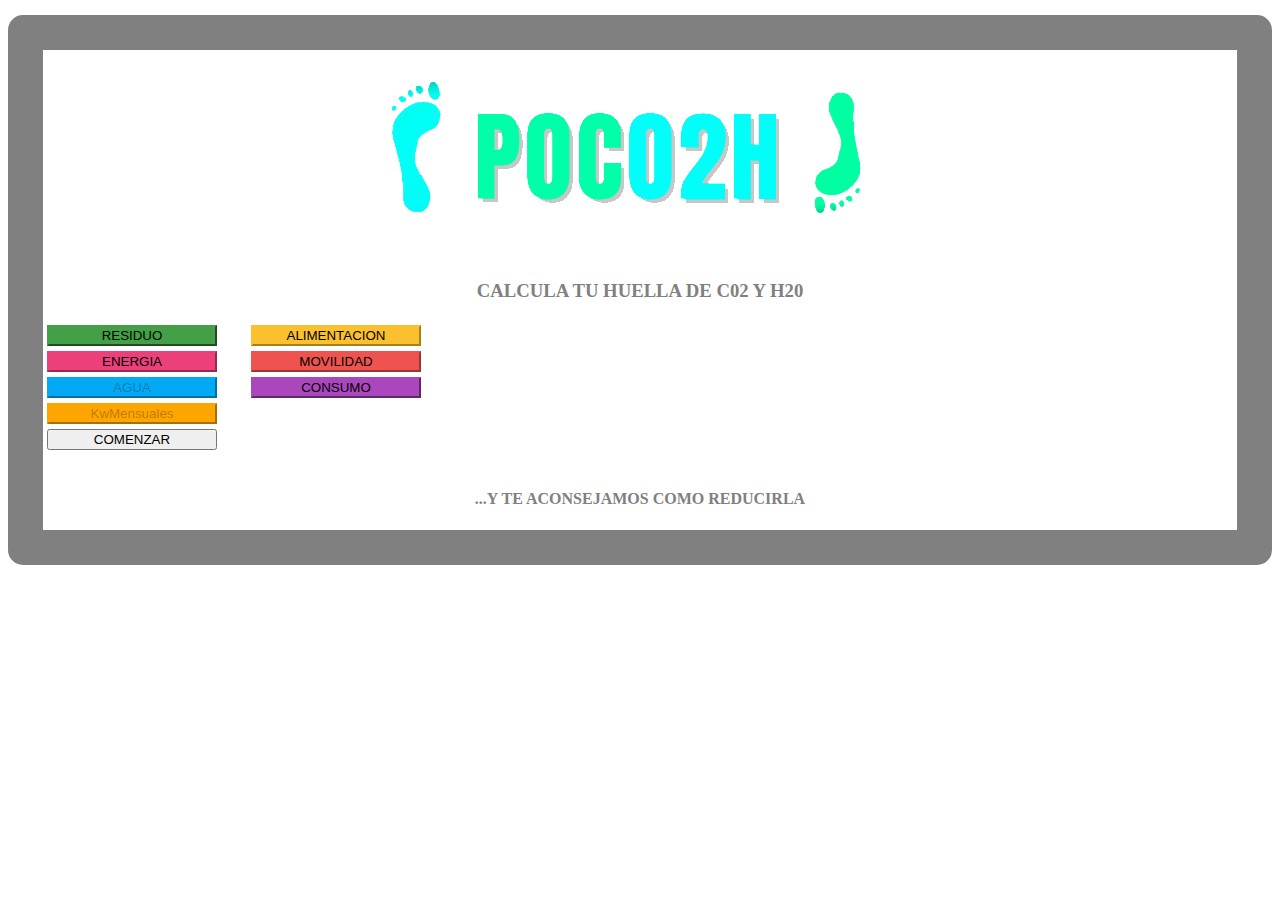
<file: index.html>
<!DOCTYPE html>
<html lang="en">

<head>
    <meta charset="UTF-8">
    <meta http-equiv="X-UA-Compatible" content="IE=edge">
    <meta name="viewport" content="width=device-width, initial-scale=1.0">
    <!-- Compiled and minified CSS -->
    <link href="https://cdn.jsdelivr.net/npm/bootstrap@5.0.0-beta3/dist/css/bootstrap.min.css" rel="stylesheet"
        integrity="sha384-eOJMYsd53ii+scO/bJGFsiCZc+5NDVN2yr8+0RDqr0Ql0h+rP48ckxlpbzKgwra6" crossorigin="anonymous">
    <link href="https://fonts.googleapis.com/icon?family=Material+Icons" rel="stylesheet">
    <title>Calculadora</title>
</head>

<body >
  
    <div class="container" id="cont">
        <img class="justify-content-center" src="./image/logo.png"  id="imageen" alt="">
        <h3 style="text-align: center;color: grey;">CALCULA TU HUELLA DE C02 Y H20</h3>
        <div class="row">
          <div class="btn-toolbar mt-2  justify-content-center" role="toolbar" aria-label="Toolbar with button groups">
            <div class="btn-group me-2 " role="group" aria-label="First group">
              <a href="./components/residuos.html"><button id="btnagua" type="button" class="btn btn-primary" style="margin-left: 4px;background-color: #43a047   ;border-color: #43a047;">RESIDUO</button></a>
              <a href="./components/dieta.html"><button id="btnagua" type="button" class="btn btn-primary" style="margin-left: 30px;background-color: #fbc02d;border-color: #fbc02d;">ALIMENTACION</button></a>
            </div>
        </div>
        </div>
        <div class="row">
          <div class="btn-toolbar  mt-2  justify-content-center" role="toolbar" aria-label="Toolbar with button groups">
            <div class="btn-group me-2 " role="group" aria-label="First group">
              <a href="./components/energia.html"><button id="btnagua" type="button" class="btn btn-primary" style="margin-left: 4px;background-color: #ec407a;border-color: #ec407a;">ENERGIA</button></a>
              <a href="./components/movilidad.html"><button id="btnagua" type="button" class="btn btn-primary" style="margin-left: 30px;background-color: #ef5350;border-color: #ef5350;">MOVILIDAD</button></a>
            </div>
        </div>
        </div>
        <div class="row">
          <div class="btn-toolbar mt-2  justify-content-center" role="toolbar" aria-label="Toolbar with button groups">
            <div class="btn-group me-2 " role="group" aria-label="First group">
              <a href="./components/agua.html"><button id="btnagua" type="button" class="btn btn-primary" style="margin-left: 4px;background-color: #03a9f4 ;border-color: #03a9f4 ;" disabled>AGUA</button></a>
              <a href="./components/consumo.html"><button id="btnagua" type="button" class="btn btn-primary" style="margin-left: 30px;background-color: #ab47bc;border-color: #ab47bc;">CONSUMO</button></a>
            </div>
        </div>
        </div>
        <div class="row">
          <div class="btn-toolbar mt-2  justify-content-center" role="toolbar" aria-label="Toolbar with button groups">
            <div class="btn-group me-2 " role="group" aria-label="First group">
              <a href="./components/kwMensuales.html"><button id="btnagua" type="button" class="btn btn-primary" style="margin-left: 4px;background-color: orange;border-color: orange ;" disabled>KwMensuales</button></a>
            </div>
        </div>
        </div>
        <div class="row">
          <div class="btn-toolbar mt-2  justify-content-center" role="toolbar" aria-label="Toolbar with button groups">
            <div class="btn-group me-2 " role="group" aria-label="First group">
              <a href="./components/energia.html"><button id="btnagua" type="button" class="btn btn-primary" style="margin-left: 4px;">COMENZAR</button></a>
            </div>
        </div>
        </div>
          <h4 style="text-align: center;margin-top: 40px;color: grey">...Y TE ACONSEJAMOS COMO REDUCIRLA</h4>
        </div>
</body>

</html>



<!-- ESTILOS CSS -->

<style>
@import url('https://fonts.googleapis.com/css2?family=Roboto&display=swap');
@import url('https://fonts.googleapis.com/css2?family=Oswald:wght@600&display=swap');


#imageen {
    display: block;
    margin-left: auto;
    margin-right: auto;
  }

#btnagua{
    width: 170px;
    margin-top: 5px;
}
#imagen{
  position: absolute;
  width: 50%;
  height: 700px;
  margin-left: 300px;
  margin-right: auto;
}
#cont{
  border: gray solid 35px;
  border-radius: 15px;
  margin-top: 15px;
}

</style>
</file>
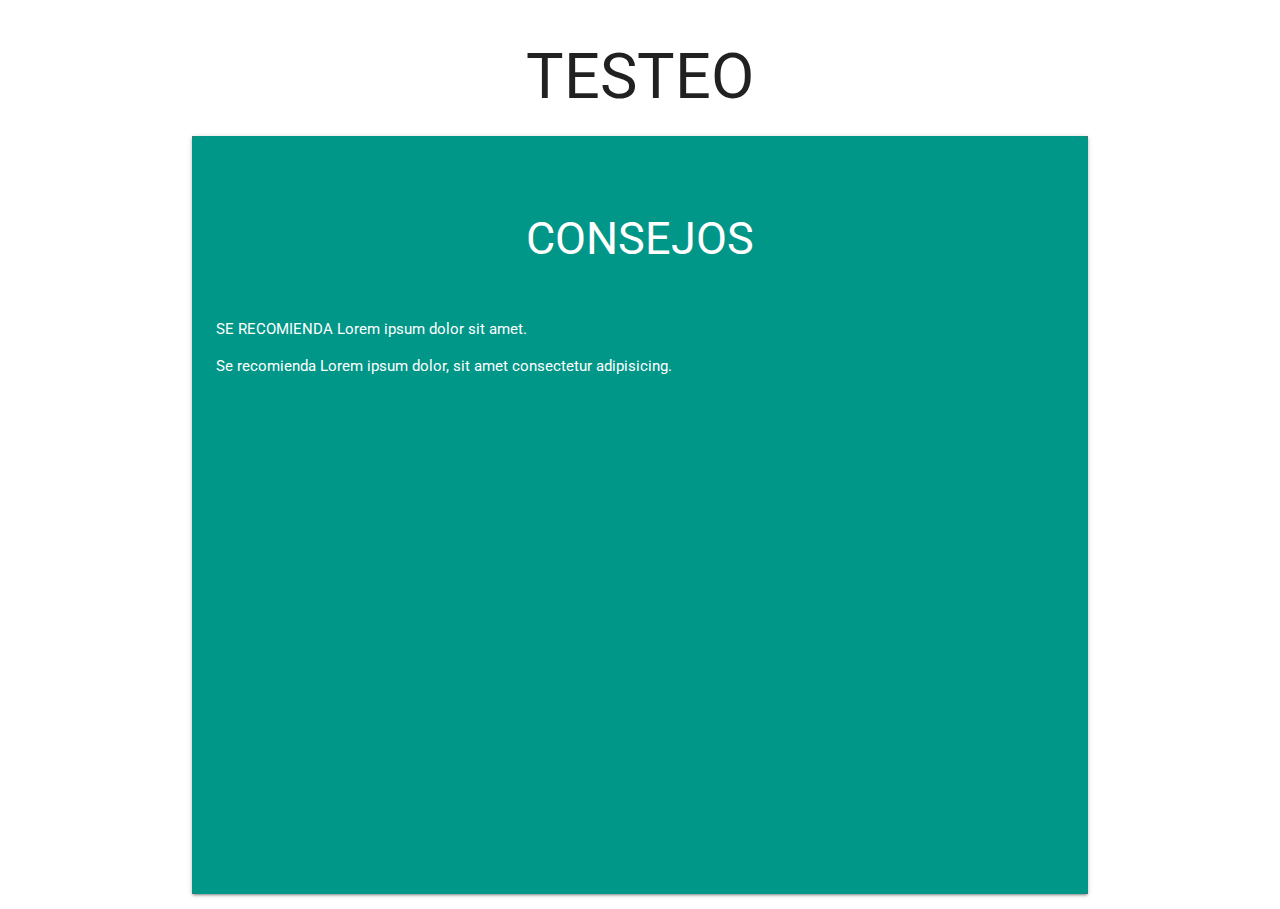
<file: prueba.html>
<!DOCTYPE html>
<html lang="en">

<head>
  <meta charset="UTF-8">
  <meta http-equiv="X-UA-Compatible" content="IE=edge">
  <meta name="viewport" content="width=device-width, initial-scale=1.0">
  <!-- Compiled and minified CSS -->
  <link rel="stylesheet" href="https://cdnjs.cloudflare.com/ajax/libs/materialize/1.0.0/css/materialize.min.css">
  <!-- Compiled and minified JavaScript -->
  <script src="https://cdnjs.cloudflare.com/ajax/libs/materialize/1.0.0/js/materialize.min.js"></script>
  <link href="https://fonts.googleapis.com/icon?family=Material+Icons" rel="stylesheet">
  <link rel="stylesheet" href="../estilos.css">
  <link rel="stylesheet" href="https://cdnjs.cloudflare.com/ajax/libs/animate.css/4.1.1/animate.min.css" />
  <title>TESTEO</title>
</head>

<body>
  <!-- NADA DE LO QUE ESTA EN ESTE CODIGO DEBE TOMARSE EN SERIO ESTA HECHO PARA ROMPER TODO LO QUE ENCUENTRO Y VER FALLAS Y COMO NO,SOLUCIONARLAS :) -->
<h1 style="text-align: center;">TESTEO</h1>
  <div class="container">
    <div class="col s12 m12 red animate__animated animate__heartBeat">
      <div class="card-panel teal red">
        <span class="white-text">
          <p style="text-align: center;font-size: 45px;">CONSEJOS</p>
          <p id="consejoComidaEcologica">SE RECOMIENDA Lorem ipsum dolor sit amet.</p>
          <p id="consejoCompraEcologica">Se recomienda Lorem ipsum dolor, sit amet consectetur adipisicing.</p>
          <div class="wrap-element">
            <iframe class="wrapped-iframe" src="https://drive.google.com/file/d/1i57ryLa5HMPas9nq_8HADSFhDpK-Qken/preview" gesture="media" allow="encrypted-media" allowfullscreen></iframe>
        </span>
      </div>
      </div>
    </div>
  </div>

</body>
</html>

<style>
  #center {
    margin-left: auto;
    margin-right: auto;
    display: block
}
      .wrap-element {
        position: relative;
        overflow: hidden;
        padding-top: 56.25%;
      }
      .wrapped-iframe {
        position: absolute;
        top: 0;
        left: 0;
        width: 100%;
        height: 100%;
        border: 0;
      }
</style>

<script>


function calcularkwhats() {
      formulario = document.forms["kwmensuales"];
      var valorEnero = Number(formulario["enero"].value);
      var valorFebrero = Number(formulario["febrero"].value);
      var valorMarzo = Number(formulario["marzo"].value);
      var valorAbril = Number(formulario["abril"].value);
      var valorMayo = Number(formulario["mayo"].value);
      var valorJunio = Number(formulario["junio"].value);
      var valorJulio = Number(formulario["julio"].value);
      var valorAgosto = Number(formulario["agosto"].value);
      var valorSeptiembre = Number(formulario["septiembre"].value);
      var valorOctubre = Number(formulario["octubre"].value);
      var valorNoviembre = Number(formulario["noviembre"].value);
      var valorDiciembre = Number(formulario["diciembre"].value);
      var type = document.getElementsByName("comeback1");

      //calculo de enero
      var mensualEnero = valorEnero * 0.1
      var costeEnero = valorEnero * 0.11
      var diferenciaEnero = costeEnero - mensualEnero
      //calculo de febrero
      var mensualFebrero = valorFebrero * 0.1
      var costeFebrero = valorFebrero * 0.11
      var diferenciaFebrero = costeFebrero - mensualFebrero
      //calculo de marzo
      var mensualMarzo = valorMarzo * 0.1
      var costeMarzo = valorMarzo * 0.11
      var diferenciaMarzo = costeMarzo - mensualMarzo
      //calculo de Abril
      var mensualMarzo = valorAbril * 0.1
      var costeAbril = valorAbril * 0.11
      var diferenciaAbril = costeAbril - mensualMarzo
      

      formulario["resultado"].value = "diferencia es: $" + diferenciaEnero.toFixed(2);
  
    }
</script>
</file>
<file: estilos.css>
@import url('https://fonts.googleapis.com/css2?family=Roboto&display=swap');
@import url('https://fonts.googleapis.com/css2?family=Anton&display=swap');
@import url('https://fonts.googleapis.com/css2?family=Barlow+Condensed:wght@300&display=swap');
* {
box-sizing: border-box;

}

#pregunta {
  color:#757575 ;
  font-family: 'Barlow Condensed', sans-serif;
  font-size: 30px;
  font-weight: bolder;
}
#subhead{
  font-family: 'Anton', sans-serif;
  color: #00e5ff ;
  text-shadow: 3px 3px 2px rgba(145, 145, 145, 0.7);
}

#tipo{
  margin-top: 40px;
  font-family: 'Barlow Condensed', sans-serif;
  
}


#regForm {
background-color: #ffffff;
margin: 100px auto;
font-family: Raleway;
padding: 40px;
width: 70%;
min-width: 300px;
}

h1 {
text-align: center;  
}

input {
padding: 10px;
width: 100%;
font-size: 17px;
font-family: Raleway;
border: 1px solid #aaaaaa;
}

/* Mark input boxes that gets an error on validation: */
input.invalid {
background-color: #ffdddd;
}

/* Hide all steps by default: */
.tab {
display: none;
}

button {
background-color: #4CAF50;
color: #ffffff;
border: none;
padding: 10px 20px;
font-size: 17px;
font-family: Raleway;
cursor: pointer;
}

button:hover {
opacity: 0.8;
}


/* Make circles that indicate the steps of the form: */
.step {
height: 15px;
width: 15px;
margin: 0 2px;
background-color: #bbbbbb;
border: none;  
border-radius: 50%;
display: inline-block;
opacity: 0.5;
}

.step.active {
opacity: 1;
}

/* Mark the steps that are finished and valid: */
.step.finish {
background-color: #4CAF50;
}

#estados {
border-radius: 8px;
width: 150px;
}

#terranova{
  font-family: 'Anton', sans-serif;
  color: #00e5ff ;
  text-shadow: 3px 3px 2px rgba(145, 145, 145, 0.7);
  font-size: 45px;
  border: none;
  display: none;
}

#AEREO{
  font-family: 'Anton', sans-serif;
  color: #00e5ff ;
  text-shadow: 3px 3px 2px rgba(145, 145, 145, 0.7);
  font-size: 45px;
  border: none;
  display: none;
}

#AEREO::placeholder {
  font-family: 'Anton', sans-serif;
  color: #00e5ff ;
  text-shadow: 3px 3px 2px rgba(145, 145, 145, 0.7);
}
#terranova::placeholder {
  font-family: 'Anton', sans-serif;
  color: #00e5ff ;
  text-shadow: 3px 3px 2px rgba(145, 145, 145, 0.7);
}
</file>
